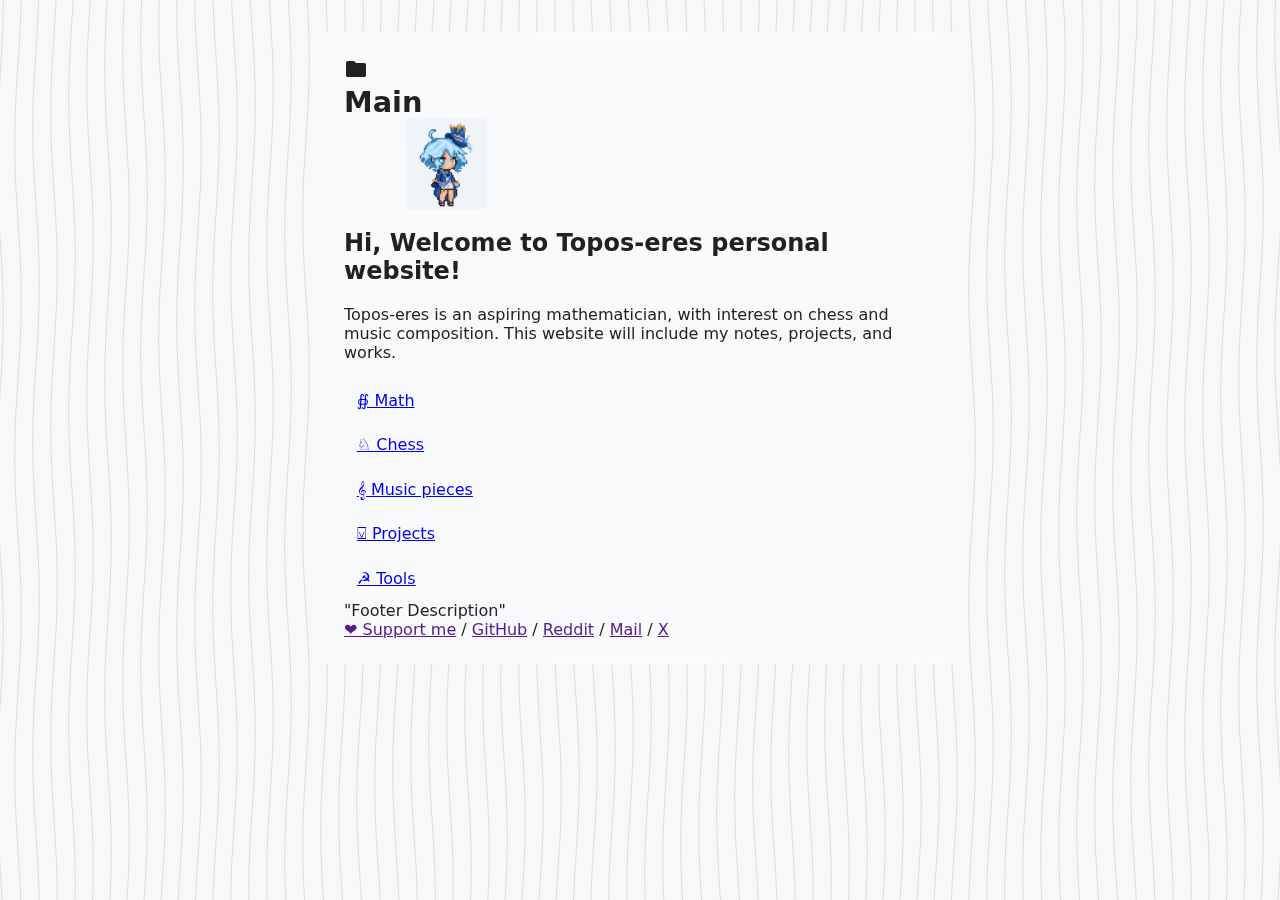
<file: index.html>
<!DOCTYPE html>
<html lang="en-us">
<head>
  <meta charset="utf-8">
  <meta name="viewport" content="width=device-width,initial-scale=1, maximum-scale=5">
  <title>Personal Website</title>
  <link rel="stylesheet" href="./mi.css">
</head>
<body lang="en">
  <div class="waves" aria-hidden="true">
    <svg id="wave-svg"></svg>
  </div>

  <div class="page-shell">
    <!-- Header with home-icon nav -->
    <header>
      <nav>
        <a href="index.html" aria-label="Link to home">
          <svg xmlns="http://www.w3.org/2000/svg" width="1.5rem" height="1.5rem" viewBox="0 0 24 24">
            <path fill="#212121" d="M4 20q-.825 0-1.412-.587T2 18V6q0-.825.588-1.412T4 4h6l2 2h8q.825 0 1.413.588T22 8v10q0 .825-.587 1.413T20 20z"/>
          </svg>
        </a>
      </nav>
      <h1 style="margin:0; font-size: clamp(1.2rem, 5vw, 1.8rem);">Main</h1>
    </header>

    <!-- Intro section -->
    <section>
      <div class="container">
        <img src="furina.jpg" alt="Icon" style="width: 20vw; max-width: 80px; height: auto;" class="image">
      </div>

      <h2>Hi, Welcome to Topos-eres personal website!</h2>
      <p>
        Topos-eres is an aspiring mathematician, with interest on chess and music composition. This website will include my notes, projects, and works.
      </p>
    </section>

    <!-- Main link list -->
    <main>
      <a class="inode" href="Pages/Math.html" aria-label="Link to Math">∯ Math</a>
      <a class="inode" href="Pages/Chess.html" aria-label="Link to Chess">♘ Chess</a>
      <a class="inode" href="Pages/Music Piece.html" aria-label="Link to Music">𝄞 Music pieces</a>
      <a class="inode" href="Pages/Projects.html" aria-label="Link to Projects">⍌ Projects</a>
      <a class="inode" href="Pages/Tools.html" aria-label="Link to Tools">☭ Tools</a>
    </main>

    <!-- Footer -->
    <footer>
      <span>"Footer Description"</span>
      <div>
        <a href="" aria-label="Link to Ko-Fi">❤ Support me</a> /
        <a href="" aria-label="Link to GitHub">GitHub</a> /
        <a href="" aria-label="Link to Reddit">Reddit</a> /
        <a href="" aria-label="Link to mail">Mail</a> /
        <a href="" aria-label="Link to X">X</a>
      </div>
    </footer>
  </div>

  <script>
    const img = document.querySelector('.image');
    const container = document.querySelector('.container');
    let direction = 1;
    let position = 0;

    function startAnimation() {
      const containerWidth = container.offsetWidth;
      const imgWidth = img.offsetWidth;

      function slideImage() {
        position += 1.5 * direction;
        if (position >= containerWidth - imgWidth || position <= 0) {
          direction *= -1;
          img.style.transform = `rotateY(${direction === 1 ? 0 : 180}deg)`;
        }
        img.style.left = position + 'px';
        requestAnimationFrame(slideImage);
      }
      slideImage();
    }

    if (img.complete) {
      startAnimation();
    } else {
      img.onload = startAnimation;
    }

    class MinimalWaves {
      constructor(svg) {
        this.svg = svg;
        this.lines = [];
        this.paths = [];
        this.mouse = {
          x: -9999,
          y: -9999,
          sx: -9999,
          sy: -9999
        };
        this.time = 0;

        this.init = this.init.bind(this);
        this.move = this.move.bind(this);
        this.animate = this.animate.bind(this);

        window.addEventListener("resize", this.init);
        window.addEventListener("mousemove", this.move, { passive: true });
        window.addEventListener("touchmove", (e) => {
          if (e.touches[0]) this.move(e.touches[0]);
        }, { passive: true });

        this.init();
        requestAnimationFrame(this.animate);
      }

      move(e) {
        this.mouse.x = e.clientX;
        this.mouse.y = e.clientY;
        if (this.mouse.sx < -1000) {
          this.mouse.sx = e.clientX;
          this.mouse.sy = e.clientY;
        }
      }

      init() {
        this.width = window.innerWidth;
        this.height = window.innerHeight;
        this.svg.setAttribute("viewBox", `0 0 ${this.width} ${this.height}`);

        this.paths.forEach((p) => p.remove());
        this.paths = [];
        this.lines = [];

        const gapX = 18;
        const gapY = 34;
        const cols = Math.ceil(this.width / gapX) + 4;
        const rows = Math.ceil(this.height / gapY) + 3;

        for (let i = -2; i < cols; i++) {
          const pts = [];

          for (let j = -1; j < rows; j++) {
            pts.push({
              x: i * gapX,
              y: j * gapY
            });
          }

          const path = document.createElementNS("http://www.w3.org/2000/svg", "path");
          this.svg.appendChild(path);
          this.lines.push(pts);
          this.paths.push(path);
        }
      }

      animate() {
        this.time += 0.012;
        this.mouse.sx += (this.mouse.x - this.mouse.sx) * 0.08;
        this.mouse.sy += (this.mouse.y - this.mouse.sy) * 0.08;

        this.lines.forEach((pts, i) => {
          let d = "";
          let prevX = null;
          let prevY = null;

          pts.forEach((p, j) => {
            const dx = p.x - this.mouse.sx;
            const dy = p.y - this.mouse.sy;
            const dist = Math.sqrt(dx * dx + dy * dy) || 1;

            const influence = Math.max(0, 1 - dist / 240);
            const push = influence * 20;
            const wave = Math.sin(this.time * 2 + p.y * 0.02 + i * 0.3) * 3.5;

            const x = p.x + wave + (dx / dist) * push;
            const y = p.y + (dy / dist) * push * 0.32;

            if (j === 0) {
              d += `M ${x} ${y}`;
            } else {
              const cx = (prevX + x) / 2;
              const cy = (prevY + y) / 2;
              d += ` Q ${prevX} ${prevY} ${cx} ${cy}`;
            }

            prevX = x;
            prevY = y;
          });

          this.paths[i].setAttribute("d", d);
        });

        requestAnimationFrame(this.animate);
      }
    }

    new MinimalWaves(document.getElementById("wave-svg"));
  </script>
</body>
</html>
</file>
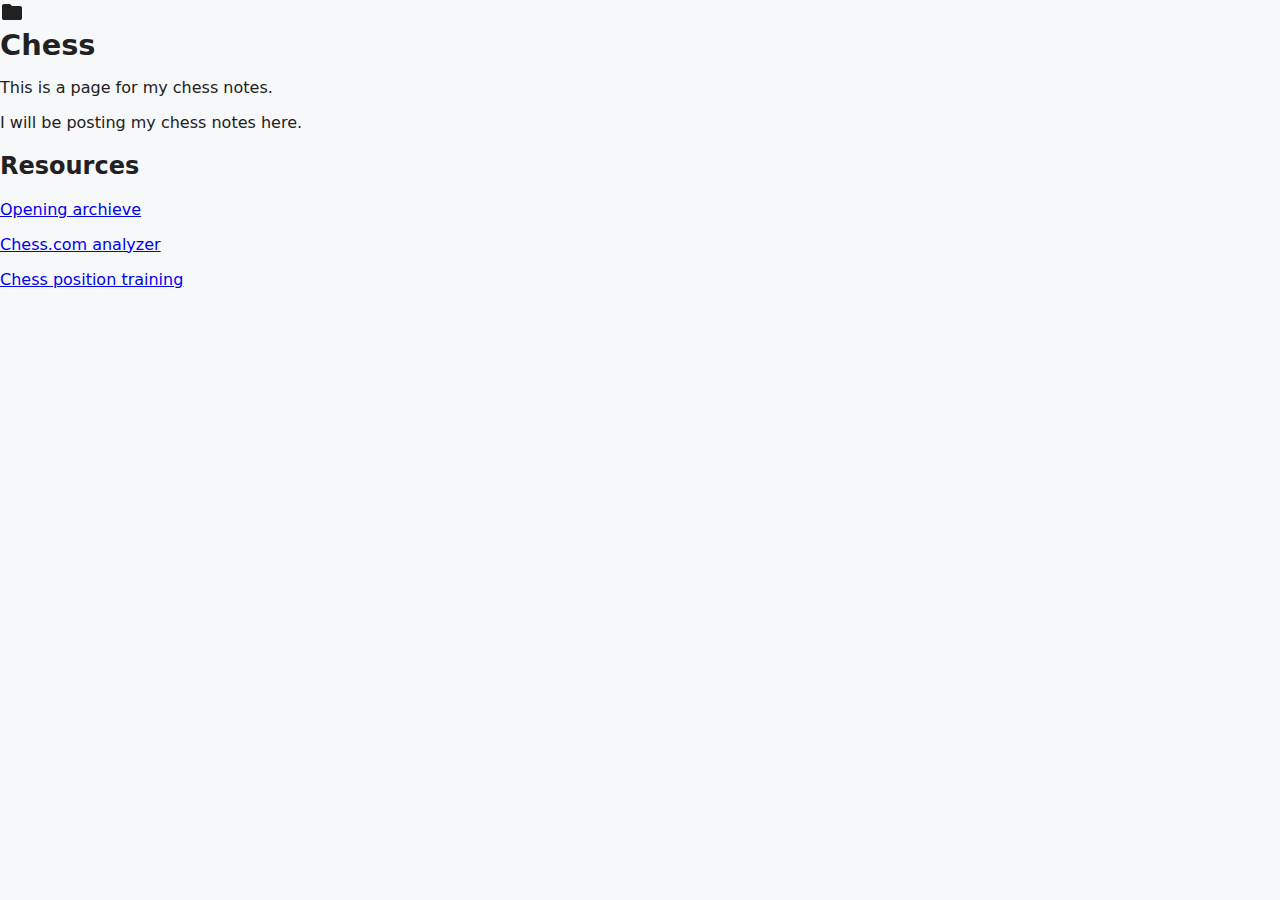
<file: Pages/Chess.html>
<!DOCTYPE html>
<html lang="en-us">
<head>
  <meta charset="utf-8">
  <meta name="viewport" content="width=device-width,initial-scale=1, maximum-scale=5">
  <title>Chess</title>
  <link rel="stylesheet" href="../mi.css">
</head>
<body lang="en">
    <header>
        <nav>
            <a href="../index.html" aria-label="Link to home">
                <svg xmlns="http://www.w3.org/2000/svg" width="1.5rem" height="1.5rem" viewBox="0 0 24 24">
                    <path fill="#212121" d="M4 20q-.825 0-1.412-.587T2 18V6q0-.825.588-1.412T4 4h6l2 2h8q.825 0 1.413.588T22 8v10q0 .825-.587 1.413T20 20z"/>
                </svg>
            </a>
        </nav>
        <h1 style="margin:0; font-size: clamp(1.2rem, 5vw, 1.8rem);">Chess</h1>
    </header>
    <p>
        This is a page for my chess notes.
    </p>
    <p>
        I will be posting my chess notes here.
    </p>
  <h2>Resources</h2>
  <p>
  <a href="https://sjakkbase.notion.site/sjakkbase-1fff85a3d19c80468663ce1cb0d0e8f4">Opening archieve</a>
  </p>
  <p>
  <a href="https://chess-game-analysis.vercel.app/">Chess.com analyzer</a>
  </p>
  <p>
  <a href="https://chess-positional-training.onrender.com/">Chess position training</a>
  </p>
</body>
</html>
</file>
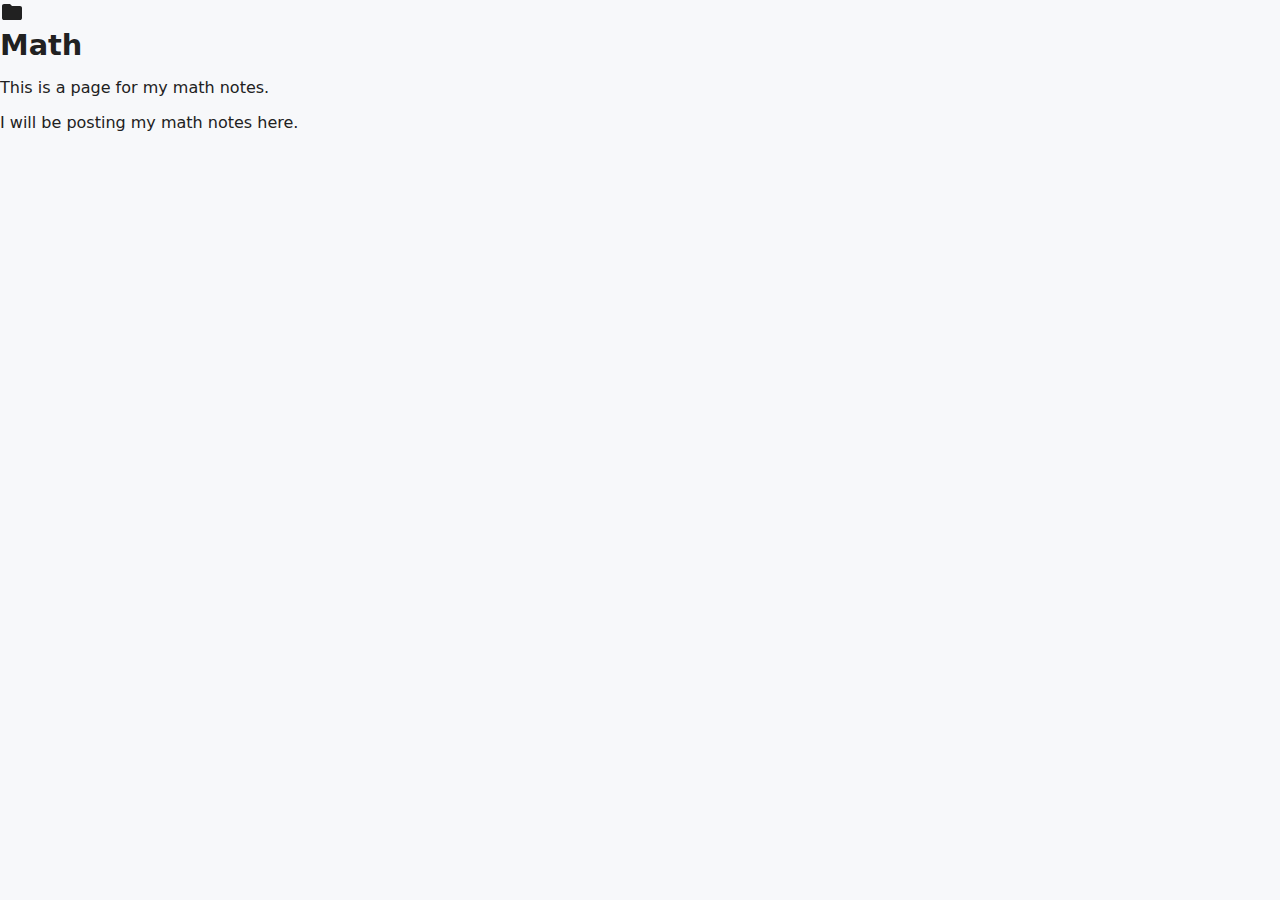
<file: Pages/Math.html>
<!DOCTYPE html>
<html lang="en-us">
<head>
  <meta charset="utf-8">
  <meta name="viewport" content="width=device-width,initial-scale=1, maximum-scale=5">
  <title>Math</title>
  <link rel="stylesheet" href="../mi.css">
</head>
<body lang="en">
    <header>
        <nav>
            <a href="../index.html" aria-label="Link to home">
                <svg xmlns="http://www.w3.org/2000/svg" width="1.5rem" height="1.5rem" viewBox="0 0 24 24">
                    <path fill="#212121" d="M4 20q-.825 0-1.412-.587T2 18V6q0-.825.588-1.412T4 4h6l2 2h8q.825 0 1.413.588T22 8v10q0 .825-.587 1.413T20 20z"/>
                </svg>
            </a>
        </nav>
        <h1 style="margin:0; font-size: clamp(1.2rem, 5vw, 1.8rem);">Math</h1>
    </header>
    <p>
        This is a page for my math notes.
    </p>
    <p>
        I will be posting my math notes here.
    </p>
    
</body>
</html>
</file>
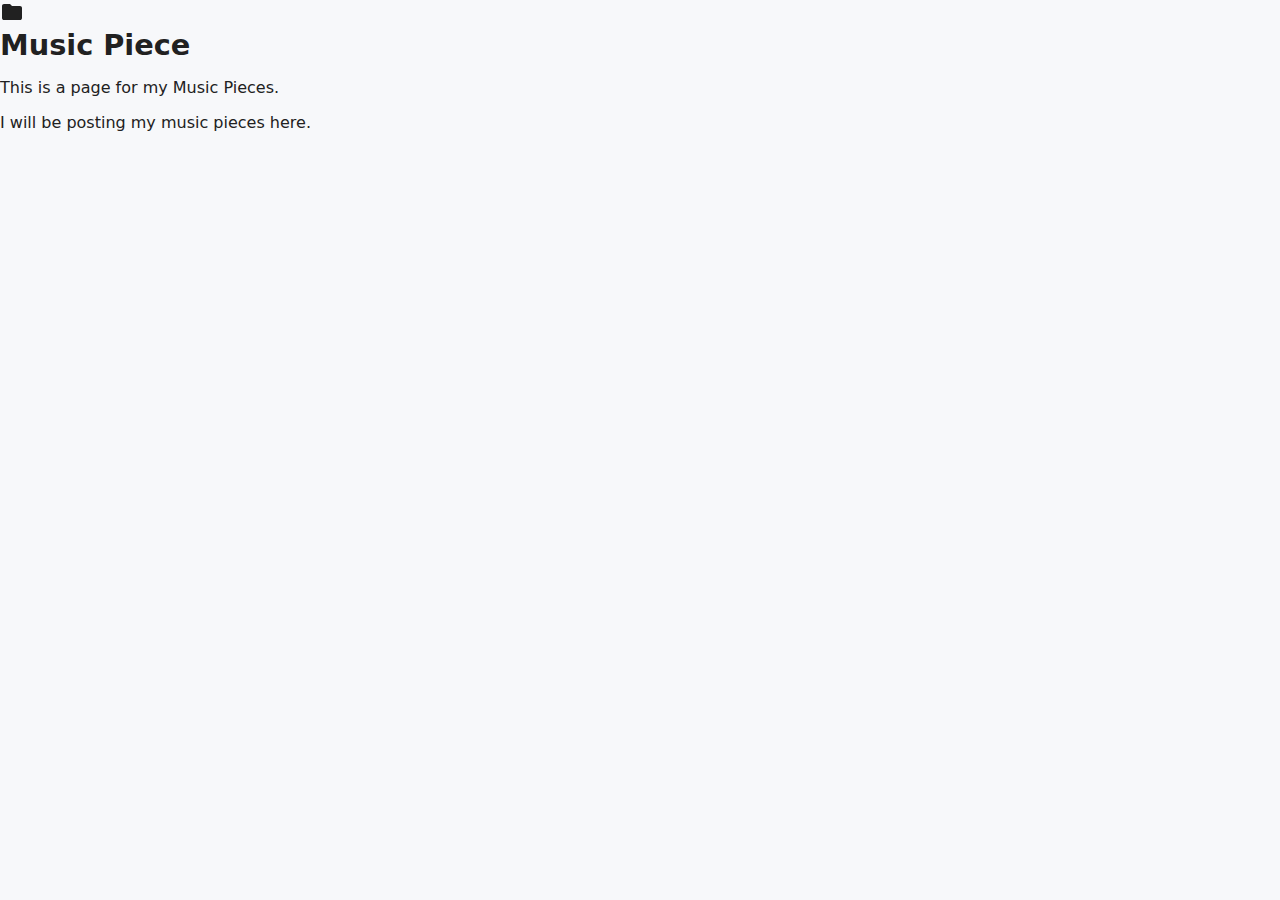
<file: Pages/Music Piece.html>
<!DOCTYPE html>
<html lang="en-us">
<head>
  <meta charset="utf-8">
  <meta name="viewport" content="width=device-width,initial-scale=1, maximum-scale=5">
  <title>Music Piece</title>
  <link rel="stylesheet" href="../mi.css">
</head>
<body lang="en">
    <header>
        <nav>
            <a href="../index.html" aria-label="Link to home">
                <svg xmlns="http://www.w3.org/2000/svg" width="1.5rem" height="1.5rem" viewBox="0 0 24 24">
                    <path fill="#212121" d="M4 20q-.825 0-1.412-.587T2 18V6q0-.825.588-1.412T4 4h6l2 2h8q.825 0 1.413.588T22 8v10q0 .825-.587 1.413T20 20z"/>
                </svg>
            </a>
        </nav>
        <h1 style="margin:0; font-size: clamp(1.2rem, 5vw, 1.8rem);">Music Piece</h1>
    </header>
    <p>
        This is a page for my Music Pieces.
    </p>
    <p>
        I will be posting my music pieces here.
    </p>
    
</body>
</html>
</file>
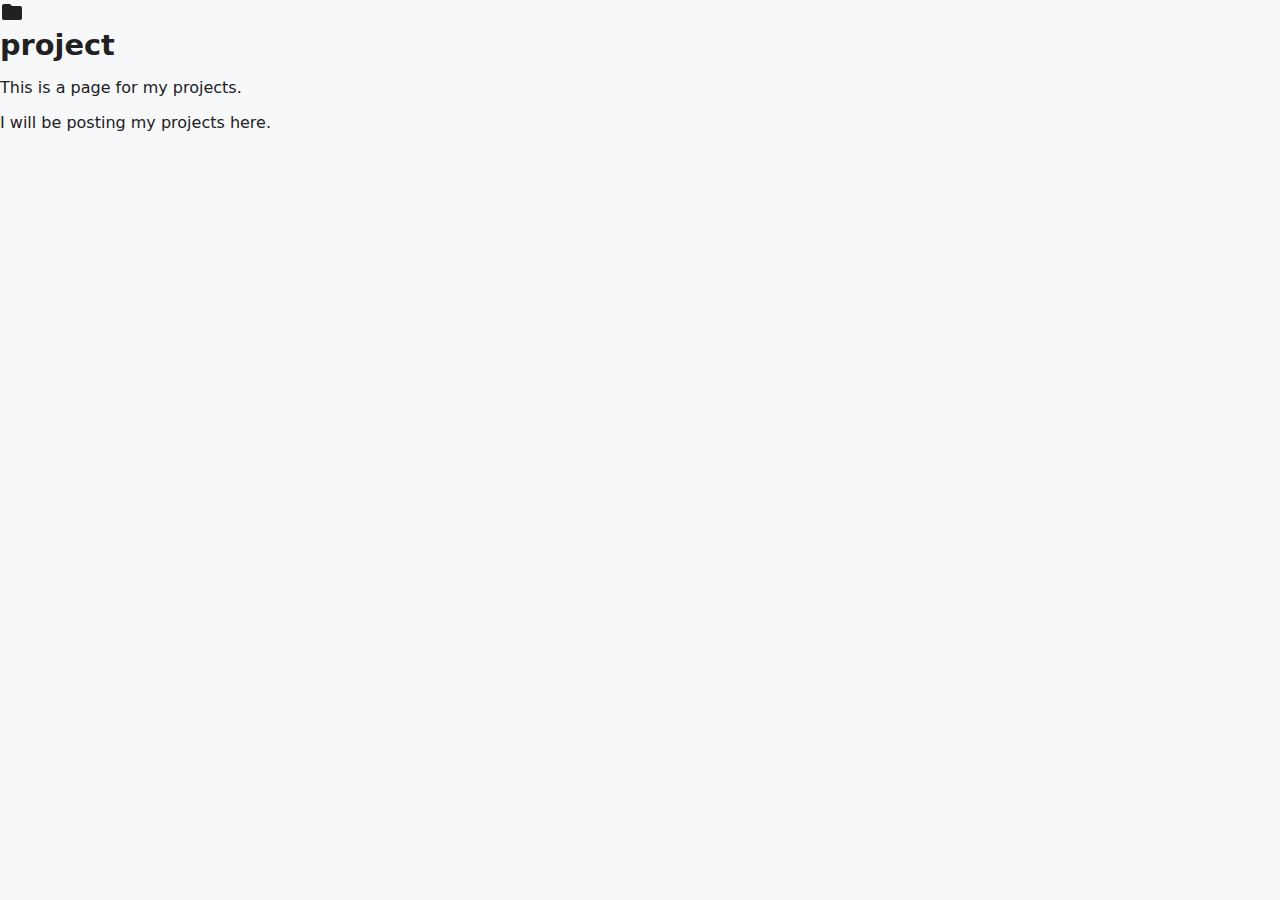
<file: Pages/Projects.html>
<!DOCTYPE html>
<html lang="en-us">
<head>
  <meta charset="utf-8">
  <meta name="viewport" content="width=device-width,initial-scale=1, maximum-scale=5">
  <title>Projects</title>
  <link rel="stylesheet" href="../mi.css">
</head>
<body lang="en">
    <header>
        <nav>
            <a href="../index.html" aria-label="Link to home">
                <svg xmlns="http://www.w3.org/2000/svg" width="1.5rem" height="1.5rem" viewBox="0 0 24 24">
                    <path fill="#212121" d="M4 20q-.825 0-1.412-.587T2 18V6q0-.825.588-1.412T4 4h6l2 2h8q.825 0 1.413.588T22 8v10q0 .825-.587 1.413T20 20z"/>
                </svg>
            </a>
        </nav>
        <h1 style="margin:0; font-size: clamp(1.2rem, 5vw, 1.8rem);">project</h1>
    </header>
    <p>
        This is a page for my projects.
    </p>
    <p>
        I will be posting my projects here.
    </p>
    
</body>
</html>
</file>
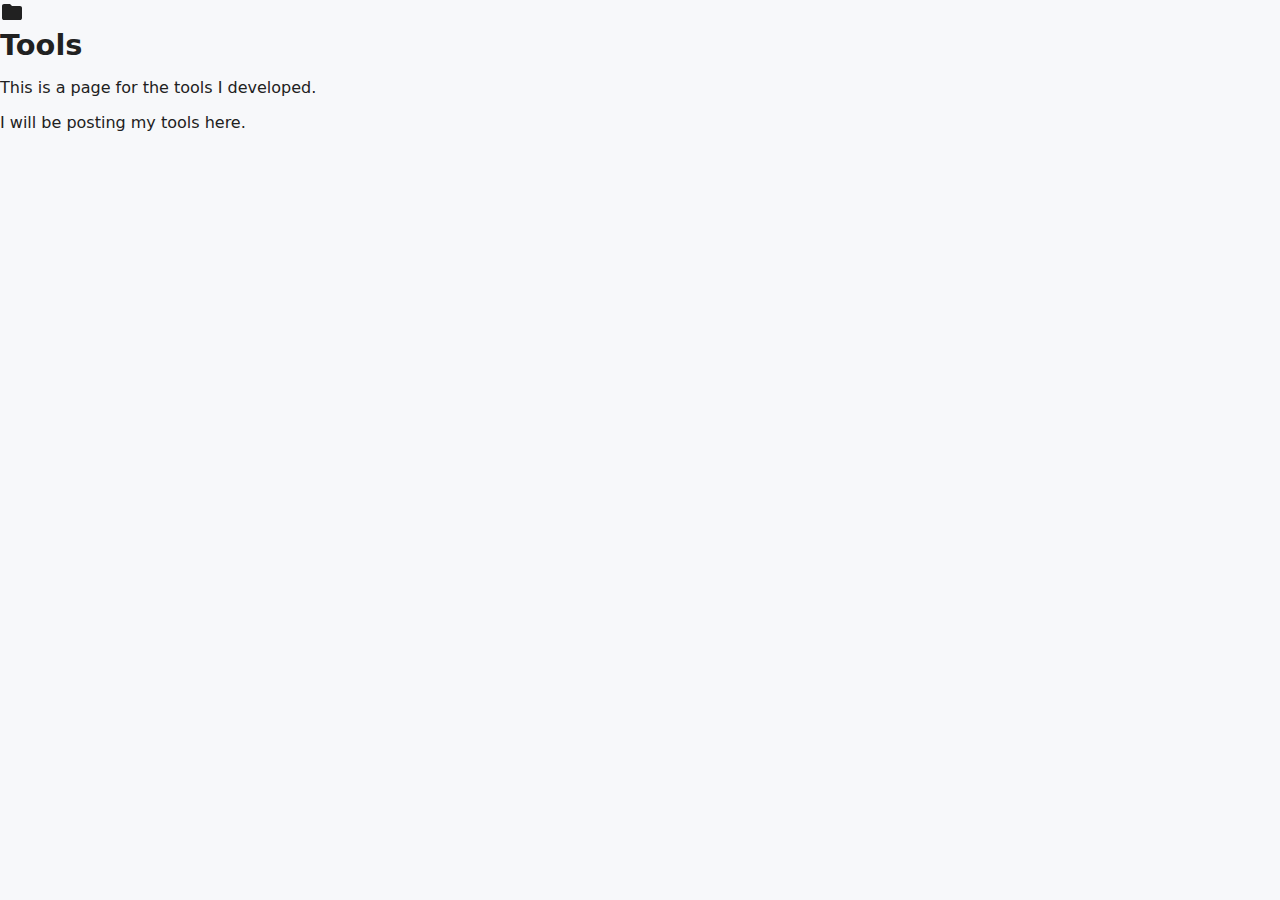
<file: Pages/Tools.html>
<!DOCTYPE html>
<html lang="en-us">
<head>
  <meta charset="utf-8">
  <meta name="viewport" content="width=device-width,initial-scale=1, maximum-scale=5">
  <title>Tool</title>
  <link rel="stylesheet" href="../mi.css">
</head>
<body lang="en">
    <header>
        <nav>
            <a href="../index.html" aria-label="Link to home">
                <svg xmlns="http://www.w3.org/2000/svg" width="1.5rem" height="1.5rem" viewBox="0 0 24 24">
                    <path fill="#212121" d="M4 20q-.825 0-1.412-.587T2 18V6q0-.825.588-1.412T4 4h6l2 2h8q.825 0 1.413.588T22 8v10q0 .825-.587 1.413T20 20z"/>
                </svg>
            </a>
        </nav>
        <h1 style="margin:0; font-size: clamp(1.2rem, 5vw, 1.8rem);">Tools</h1>
    </header>
    <p>
        This is a page for the tools I developed.
    </p>
    <p>
        I will be posting my tools here.
    </p>
    
</body>
</html>
</file>
<file: mi.css>
html, body {
  margin: 0;
  padding: 0;
  font-family: Inter, system-ui, sans-serif;
  background: #f7f8fa;
  color: #212121;
}

/* Waves background */
.waves {
  position: fixed;
  inset: 0;
  z-index: 0;
}

.waves svg {
  width: 100%;
  height: 100%;
}

.waves path {
  stroke: rgba(33, 33, 33, 0.12);
  fill: none;
}

/* Glass panel */
.page-shell {
  position: relative;
  z-index: 1;
  margin: 2em auto;
  max-width: 37em;
  padding: 1.5em;

  background: rgba(255, 255, 255, 0.35);
  backdrop-filter: blur(14px);
  -webkit-backdrop-filter: blur(14px);

  border-radius: 12px;
  border: 1px solid rgba(255,255,255,0.3);
}

/* Layout */
main {
  display: flex;
  flex-direction: column;
}

.inode {
  padding: 0.8rem;
  transition: 0.2s;
}

.inode:hover {
  transform: translateX(5px);
  background: rgba(0,0,0,0.05);
}

/* Image animation */
.container {
  position: relative;
  width: 100%;
  height: 90px;
  overflow: hidden;
}

.image {
  position: absolute;
  width: 100px;
}
</file>
